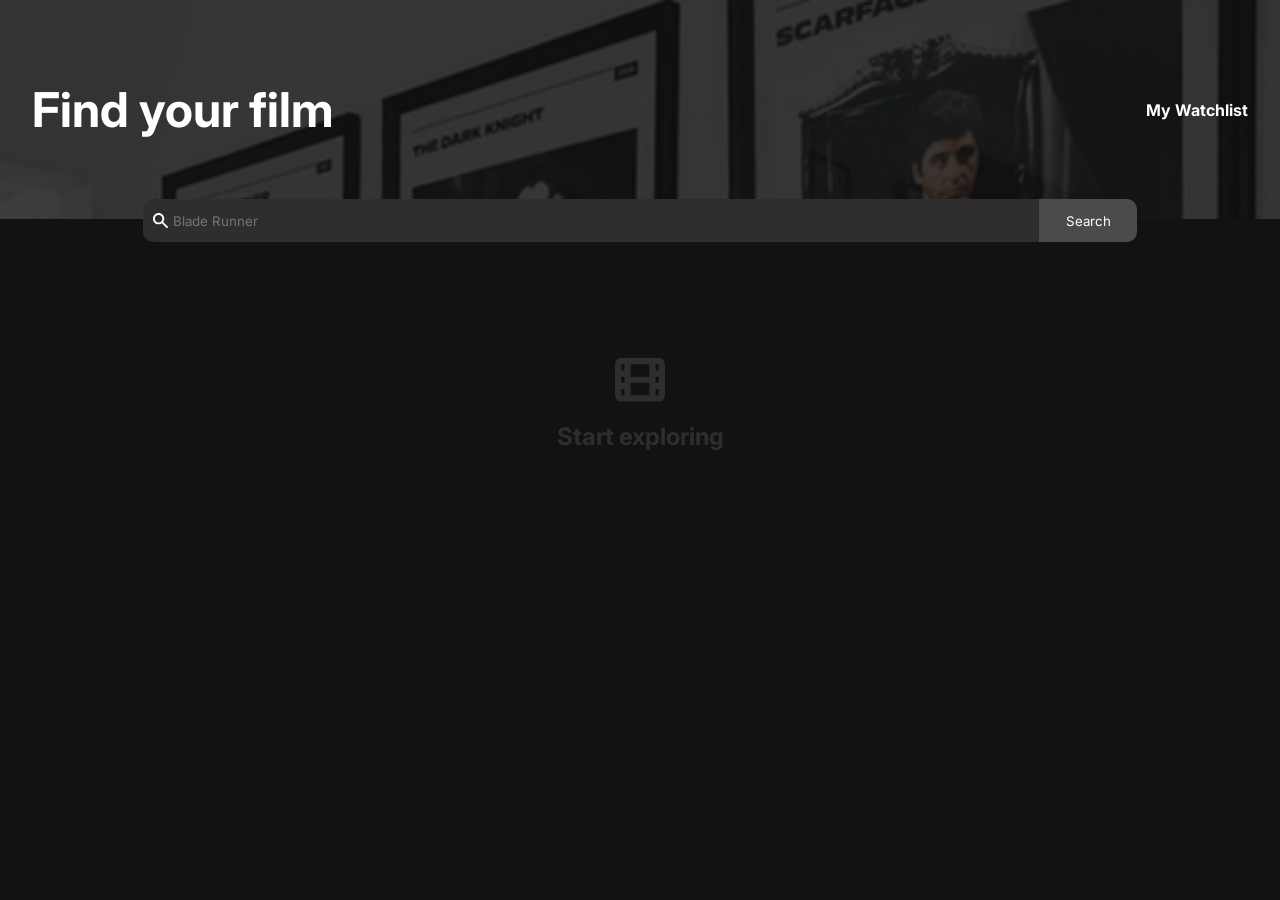
<file: index.html>
<html>

<head>
    <link rel="stylesheet" href="style.css">
    <link rel="preconnect" href="https://fonts.googleapis.com">
    <link rel="preconnect" href="https://fonts.gstatic.com" crossorigin>
    <link
        href="https://fonts.googleapis.com/css2?family=Inter:ital,opsz,wght@0,14..32,100..900;1,14..32,100..900&display=swap"
        rel="stylesheet">
    <meta name="viewport" content="width=device-width, initial-scale=1.0">
</head>

<body>
    <header>
        <h1>Find your film</h1>
        <a class="nav" href="watchlist.html">My Watchlist</a>
    </header>
    <form id="search-form">
        <input id="search" type="text" placeholder="Blade Runner">
        <button class="search" type="submit">Search</button>
    </form>
    <div class="movies lower" id="movies">
        <img class="filmreel" src="./img/filmreel.svg">
        <h2>Start exploring</h2>
    </div>
    <script src="index.js"></script>
</body>

</html>
</file>
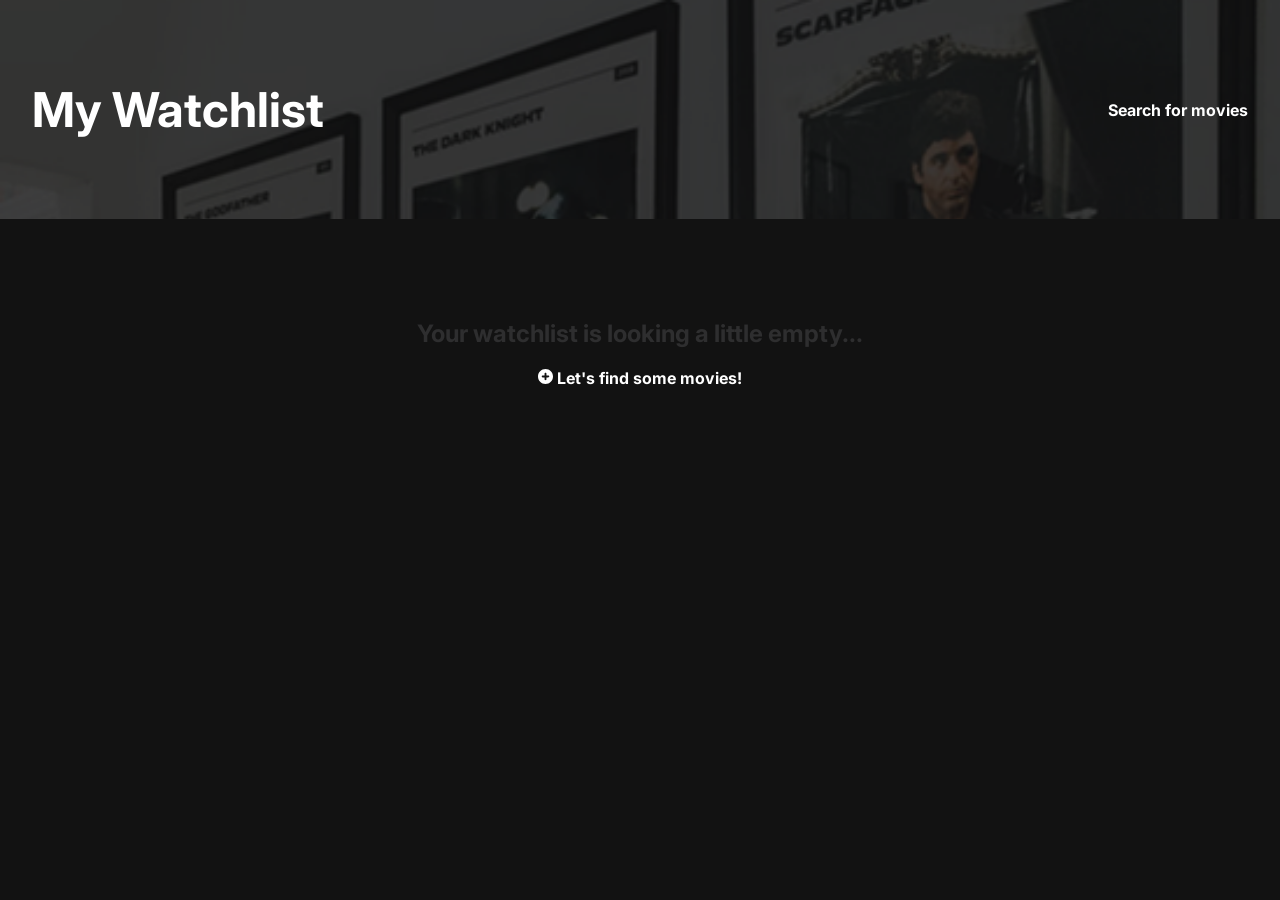
<file: watchlist.html>
<html>

<head>
    <link rel="stylesheet" href="style.css">
    <link rel="preconnect" href="https://fonts.googleapis.com">
    <link rel="preconnect" href="https://fonts.gstatic.com" crossorigin>
    <link
        href="https://fonts.googleapis.com/css2?family=Inter:ital,opsz,wght@0,14..32,100..900;1,14..32,100..900&display=swap"
        rel="stylesheet">
    <meta name="viewport" content="width=device-width, initial-scale=1.0">
</head>

<body>
    <header>
        <h1>My Watchlist</h1>
        <a class="nav" href="index.html">Search for movies</a>
    </header>
    <div class="movies lower" id="watchlist-display">
        <h2>Your watchlist is looking a little empty...</h2>
        <div>
        <img class="icon" src="./img/add.svg" />
        <a class="nav" href="index.html">Let's find some movies!</a>
        </div>
    </div>
    <script src="watchlist.js"></script>
</body>
</html>
</file>
<file: style.css>
body{
    margin:0;
    padding:0;
    box-sizing:border-box;
    font-family: "Inter",sans-serif;
    background-color: #121212;
    color:white;
}
/* Shared classes */
header,form,.movie{
    display:flex;
}

button{
    border:none;
    font-family: inherit;
    color:inherit;
    cursor:pointer;
}

/* Header Section */
header{
    justify-content: space-between;
    align-items: center;
    padding:3em 2em;
    background-image: url('./img/bg.png');
    background-size: cover;
}
.nav{
    text-decoration: none;
    color:inherit;
    font-size: 0.75rem;
    font-weight: bold;
}

/* Search box */
form{
    justify-content: center;
    position: relative;
    top:-20px;

}
input{
    background-image: url('./img/search.svg');
    background-size: 15px;
    background-color: #2E2E2F;
    background-repeat: no-repeat;
    background-position: left 10px center;
    padding:1em 2.25em;
    font-family: inherit;
    border-radius:10px 0 0 10px;
    border:none;
    color:inherit;
    width:70%;
}

.search{
    background-color: #4b4b4b;
    border-radius: 0 10px 10px 0;
    padding:1em 2em;
}
.search:hover{
    background-color: #616161;
}
/* Movie item */
.watchlist{
    background-color: #121212;
    padding:5px 0 5px 20px;
    background-size: 15px;
    background-repeat: no-repeat;
    background-position: left center;
    margin: 10px;
}
.watchlist:hover{
    background-color: #303030;
}
.add{
    background-image:url("./img/add.svg");
}
.remove{
    color:yellow;
    background-image:url("./img/remove.svg");
}
.movies{
    padding:0 2em;
    display:flex;
    flex-direction: column;
    align-items: center;
}
h2{
    color:#2E2E2F;
}
.movie{
    margin:20px 0;
}
.image{
    width: 120px;
    height: 180px;
    margin-right: 5px;
}
.icon{
    height:15px; 
}
h3,p{
    display:inline-block;
    margin:0 6px 8px;
}
p{
    font-weight: 300;
}
h3{
    font-weight: 500;
}
.faded{
    opacity: 0.4;
}
hr{
    margin:0;
    width:100%;
}
.filmreel{
    width:50px;
}
.lower{
    position:relative;
    top:80px;
}

@media(width>768px){
    header h1{
        font-size: 3rem;
    }
    .nav{
        font-size: 1rem;
    }
}
</file>
